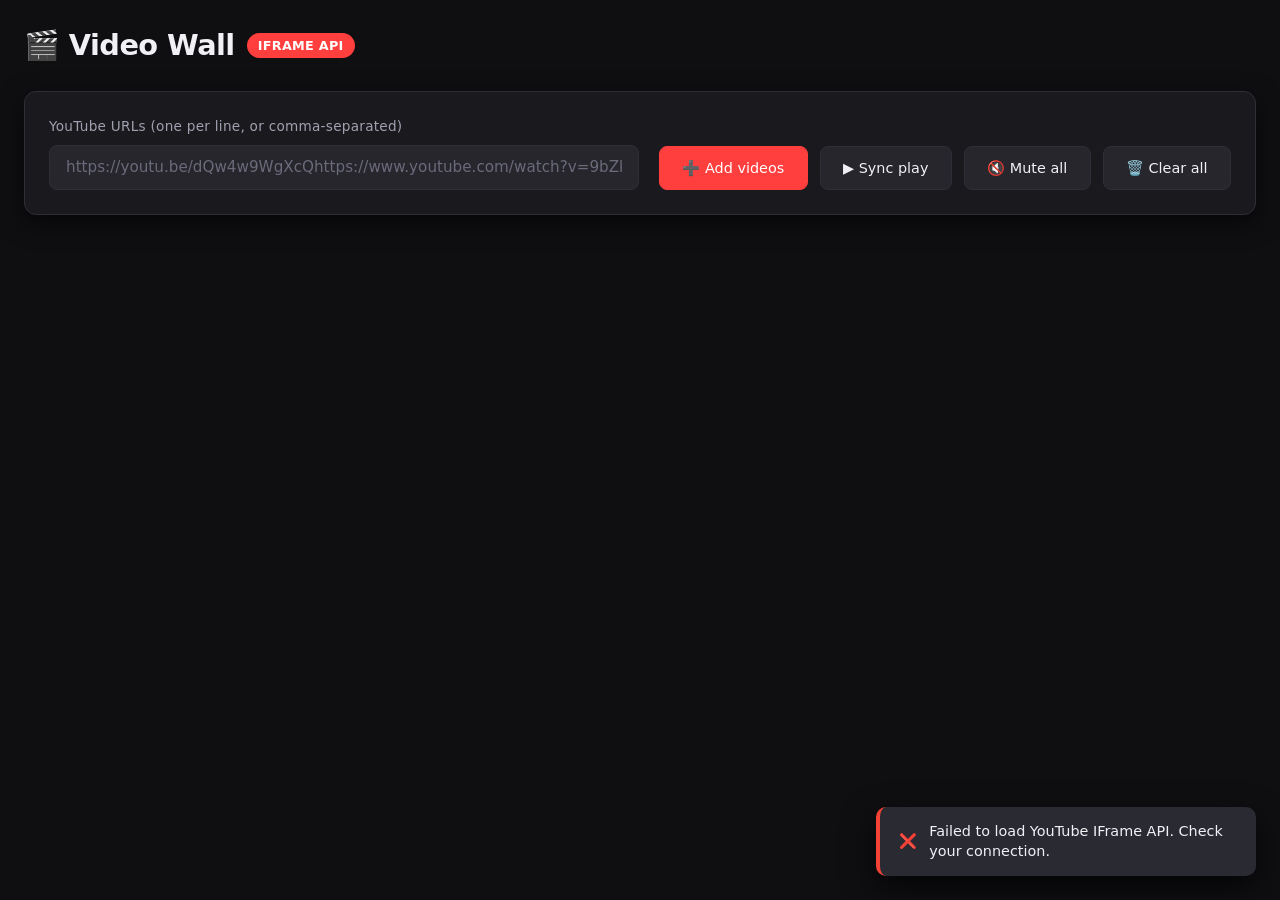
<file: index.html>
<!DOCTYPE html>
<html lang="en">
<head>
  <meta charset="UTF-8">
  <meta name="viewport" content="width=device-width, initial-scale=1.0">
  <title>Production Video Wall · YouTube IFrame API</title>
  <!-- Single API load, lazy loading via iframe attributes -->
  <style>
    /* ---------- GLOBAL RESET / DESIGN TOKENS ---------- */
    * {
      box-sizing: border-box;
      margin: 0;
      padding: 0;
    }

    :root {
      --bg: #0f0f12;
      --surface: #1a1a1e;
      --surface-2: #26262c;
      --border: #2e2e36;
      --text: #f0f0f5;
      --text-muted: #a0a0b0;
      --accent: #ff3e3e;
      --accent-hover: #ff5e5e;
      --focus-ring: 0 0 0 3px rgba(255, 62, 62, 0.5);
      --radius: 12px;
      --shadow: 0 8px 24px rgba(0, 0, 0, 0.6);
      --font: system-ui, -apple-system, 'Segoe UI', Roboto, Helvetica, Arial, sans-serif;
    }

    body {
      background: var(--bg);
      color: var(--text);
      font-family: var(--font);
      min-height: 100vh;
      padding: 1.5rem;
      line-height: 1.5;
    }

    /* ---------- LAYOUT ---------- */
    .app {
      max-width: 1600px;
      margin: 0 auto;
      display: flex;
      flex-direction: column;
      gap: 1.5rem;
    }

    h1 {
      font-size: 1.8rem;
      font-weight: 600;
      letter-spacing: -0.02em;
      display: flex;
      align-items: center;
      gap: 0.75rem;
    }

    h1 span {
      background: var(--accent);
      color: white;
      font-size: 0.8rem;
      font-weight: 600;
      padding: 0.2rem 0.7rem;
      border-radius: 100px;
      letter-spacing: 0.02em;
      text-transform: uppercase;
    }

    /* ---------- CONTROLS ---------- */
    .controls {
      background: var(--surface);
      border: 1px solid var(--border);
      border-radius: var(--radius);
      padding: 1.5rem;
      display: flex;
      flex-wrap: wrap;
      gap: 1.25rem;
      align-items: flex-end;
      box-shadow: var(--shadow);
    }

    .input-group {
      flex: 1 1 320px;
      display: flex;
      flex-direction: column;
      gap: 0.5rem;
    }

    .input-group label {
      font-size: 0.85rem;
      font-weight: 500;
      color: var(--text-muted);
      letter-spacing: 0.02em;
    }

    .input-group input {
      background: var(--surface-2);
      border: 1px solid var(--border);
      border-radius: 8px;
      padding: 0.8rem 1rem;
      font-size: 0.95rem;
      color: var(--text);
      font-family: var(--font);
      transition: border-color 0.2s, box-shadow 0.2s;
      width: 100%;
    }

    .input-group input:focus-visible {
      outline: none;
      border-color: var(--accent);
      box-shadow: var(--focus-ring);
    }

    .input-group input::placeholder {
      color: #6a6a7a;
    }

    .input-group input:disabled {
      opacity: 0.5;
      cursor: not-allowed;
    }

    .actions {
      display: flex;
      flex-wrap: wrap;
      gap: 0.75rem;
      align-items: center;
    }

    button {
      background: var(--surface-2);
      border: 1px solid var(--border);
      color: var(--text);
      font-family: var(--font);
      font-size: 0.9rem;
      font-weight: 500;
      padding: 0.75rem 1.4rem;
      border-radius: 8px;
      cursor: pointer;
      display: inline-flex;
      align-items: center;
      justify-content: center;
      gap: 0.5rem;
      transition: all 0.15s ease;
      white-space: nowrap;
      min-height: 44px;
      user-select: none;
    }

    button:hover:not(:disabled) {
      background: #32323a;
      border-color: #3e3e48;
    }

    button:active:not(:disabled) {
      transform: scale(0.97);
    }

    button:focus-visible {
      outline: none;
      box-shadow: var(--focus-ring);
    }

    button:disabled {
      opacity: 0.4;
      cursor: not-allowed;
    }

    button.primary {
      background: var(--accent);
      border-color: var(--accent);
      color: white;
    }

    button.primary:hover:not(:disabled) {
      background: var(--accent-hover);
      border-color: var(--accent-hover);
    }

    button.toggle-active {
      background: var(--accent);
      border-color: var(--accent);
      color: white;
    }

    button.toggle-active:hover:not(:disabled) {
      background: var(--accent-hover);
      border-color: var(--accent-hover);
    }

    /* ---------- TOAST / STATUS ---------- */
    .toast-region {
      position: fixed;
      bottom: 1.5rem;
      right: 1.5rem;
      z-index: 9999;
      display: flex;
      flex-direction: column;
      gap: 0.75rem;
      pointer-events: none;
      max-width: 380px;
    }

    .toast {
      background: #2a2a32;
      color: var(--text);
      padding: 0.9rem 1.2rem;
      border-radius: 10px;
      box-shadow: 0 12px 32px rgba(0, 0, 0, 0.7);
      border-left: 4px solid var(--accent);
      font-size: 0.9rem;
      line-height: 1.4;
      pointer-events: auto;
      animation: slideIn 0.25s ease;
      display: flex;
      align-items: center;
      gap: 0.75rem;
      word-break: break-word;
    }

    .toast.success { border-left-color: #4caf50; }
    .toast.error { border-left-color: #f44336; }
    .toast.info { border-left-color: #2196f3; }

    @keyframes slideIn {
      from { transform: translateX(24px); opacity: 0; }
      to { transform: translateX(0); opacity: 1; }
    }

    /* ---------- VIDEO GRID ---------- */
    .video-grid {
      display: grid;
      grid-template-columns: repeat(auto-fit, minmax(min(100%, 380px), 1fr));
      gap: 1.25rem;
      min-height: 200px;
    }

    /* card */
    .video-card {
      background: var(--surface);
      border: 1px solid var(--border);
      border-radius: var(--radius);
      overflow: hidden;
      box-shadow: var(--shadow);
      transition: border-color 0.2s, transform 0.2s;
      display: flex;
      flex-direction: column;
    }

    .video-card:focus-within {
      border-color: var(--accent);
      box-shadow: 0 0 0 2px var(--accent), var(--shadow);
    }

    .video-card:hover {
      border-color: #3e3e4a;
    }

    .iframe-container {
      position: relative;
      width: 100%;
      aspect-ratio: 16 / 9;
      background: #000;
      overflow: hidden;
    }

    .iframe-container iframe {
      position: absolute;
      top: 0;
      left: 0;
      width: 100%;
      height: 100%;
      border: 0;
      display: block;
    }

    .card-footer {
      padding: 0.8rem 1rem;
      display: flex;
      justify-content: space-between;
      align-items: center;
      gap: 0.75rem;
      background: var(--surface-2);
      border-top: 1px solid var(--border);
    }

    .video-id {
      font-size: 0.8rem;
      font-family: 'SF Mono', 'Fira Code', monospace;
      color: var(--text-muted);
      white-space: nowrap;
      overflow: hidden;
      text-overflow: ellipsis;
      max-width: 60%;
    }

    .card-actions {
      display: flex;
      gap: 0.5rem;
    }

    .card-actions button {
      padding: 0.4rem 0.9rem;
      font-size: 0.8rem;
      min-height: 34px;
      border-radius: 6px;
    }

    /* ---------- EMPTY STATE ---------- */
    .empty-state {
      grid-column: 1 / -1;
      text-align: center;
      padding: 3rem 1.5rem;
      color: var(--text-muted);
      background: var(--surface);
      border: 2px dashed var(--border);
      border-radius: var(--radius);
      font-size: 1rem;
    }

    .empty-state strong {
      color: var(--text);
      display: block;
      margin-bottom: 0.4rem;
      font-size: 1.2rem;
    }

    /* ---------- RESPONSIVE TWEAKS ---------- */
    @media (max-width: 700px) {
      body { padding: 1rem; }
      .controls { flex-direction: column; align-items: stretch; }
      .input-group { flex: 1 1 auto; }
      .actions { justify-content: stretch; }
      .actions button { flex: 1; }
      h1 { font-size: 1.4rem; }
      .toast-region { left: 1rem; right: 1rem; max-width: none; bottom: 1rem; }
    }

    /* accessibility: reduced motion */
    @media (prefers-reduced-motion: reduce) {
      *, *::before, *::after {
        animation-duration: 0.01ms !important;
        transition-duration: 0.01ms !important;
      }
    }
  </style>
</head>
<body>
  <div class="app">
    <header>
      <h1>
        🎬 Video Wall
        <span>IFrame API</span>
      </h1>
    </header>

    <!-- controls -->
    <section class="controls" aria-label="Video wall controls">
      <div class="input-group">
        <label for="urlInput">YouTube URLs <span style="font-weight:400; text-transform:none;">(one per line, or comma-separated)</span></label>
        <input
          type="text"
          id="urlInput"
          placeholder="https://youtu.be/dQw4w9WgXcQ&#10;https://www.youtube.com/watch?v=9bZkp7q19f0&t=30s"
          autocomplete="off"
          spellcheck="false"
          aria-describedby="urlHelp"
        />
      </div>
      <div class="actions">
        <button id="addBtn" class="primary" aria-label="Add videos from input">➕ Add videos</button>
        <button id="syncPlayBtn" aria-label="Synchronize playback">▶️ Sync play</button>
        <button id="muteAllBtn" aria-label="Toggle mute on all videos">🔇 Mute all</button>
        <button id="clearAllBtn" aria-label="Remove all videos">🗑️ Clear all</button>
      </div>
    </section>

    <!-- live region for status announcements -->
    <div id="ariaLive" class="visually-hidden" aria-live="polite" aria-atomic="true" style="position:absolute;width:1px;height:1px;padding:0;margin:-1px;overflow:hidden;clip:rect(0,0,0,0);white-space:nowrap;border:0;"></div>

    <!-- toast container -->
    <div class="toast-region" id="toastRegion" aria-live="polite" aria-atomic="false"></div>

    <!-- video grid -->
    <div class="video-grid" id="videoGrid" role="list" aria-label="Video wall">
      <!-- dynamically populated -->
    </div>
  </div>

  <!-- ========== YOUTUBE IFRAME API (single load) ========== -->
  <script>
    // ---------------------------------------------------------------
    // 1. GLOBAL STATE & CONSTANTS
    // ---------------------------------------------------------------
    const STORAGE_KEY = 'yt-video-wall-v1';
    let players = new Map();          // videoId -> YT.Player instance
    let videoIds = [];               // ordered list of current video IDs
    let isMutedAll = false;
    let lastToastId = 0;

    // ---------------------------------------------------------------
    // 2. UTILITY: TOAST / ANNOUNCE
    // ---------------------------------------------------------------
    function showToast(message, type = 'info', duration = 3500) {
      const region = document.getElementById('toastRegion');
      const toast = document.createElement('div');
      toast.className = `toast ${type}`;
      const icons = { success: '✅', error: '❌', info: 'ℹ️' };
      toast.innerHTML = `<span>${icons[type] || 'ℹ️'}</span><span>${escapeHtml(message)}</span>`;
      toast.setAttribute('role', 'status');
      region.appendChild(toast);

      // announce for screen readers
      document.getElementById('ariaLive').textContent = message;

      setTimeout(() => {
        toast.style.opacity = '0';
        toast.style.transform = 'translateX(12px)';
        toast.style.transition = 'opacity 0.25s, transform 0.25s';
        setTimeout(() => toast.remove(), 300);
      }, duration);
    }

    function escapeHtml(text) {
      const div = document.createElement('div');
      div.textContent = text;
      return div.innerHTML;
    }

    // ---------------------------------------------------------------
    // 3. URL PARSER (robust)
    // ---------------------------------------------------------------
    function parseYouTubeUrl(url) {
      if (!url || typeof url !== 'string') return null;
      let trimmed = url.trim();
      if (!trimmed) return null;

      // add protocol if missing
      if (!/^https?:\/\//i.test(trimmed)) {
        trimmed = 'https://' + trimmed;
      }

      try {
        const urlObj = new URL(trimmed);
        const hostname = urlObj.hostname.replace('www.', '');
        let videoId = null;
        let startTime = 0;

        // --- youtu.be/<id> ---
        if (hostname === 'youtu.be') {
          videoId = urlObj.pathname.slice(1).split('/')[0];
        }
        // --- youtube.com ---
        else if (hostname === 'youtube.com' || hostname === 'm.youtube.com') {
          // /watch?v=<id>
          if (urlObj.pathname === '/watch') {
            videoId = urlObj.searchParams.get('v');
          }
          // /shorts/<id>
          else if (urlObj.pathname.startsWith('/shorts/')) {
            videoId = urlObj.pathname.split('/')[2];
          }
          // /embed/<id>
          else if (urlObj.pathname.startsWith('/embed/')) {
            videoId = urlObj.pathname.split('/')[2];
          }
          // /live/<id>
          else if (urlObj.pathname.startsWith('/live/')) {
            videoId = urlObj.pathname.split('/')[2];
          }
          // /v/<id> (legacy)
          else if (urlObj.pathname.startsWith('/v/')) {
            videoId = urlObj.pathname.split('/')[2];
          }
        }

        if (!videoId || !/^[a-zA-Z0-9_-]{11}$/.test(videoId)) return null;

        // parse timestamps: t=30, t=30s, t=1m30s, start=30
        let tParam = urlObj.searchParams.get('t') || urlObj.searchParams.get('start');
        if (tParam) {
          const seconds = parseTimestamp(tParam);
          if (!isNaN(seconds)) startTime = seconds;
        }

        return { videoId, startTime };
      } catch {
        return null;
      }
    }

    function parseTimestamp(t) {
      t = t.trim().toLowerCase();
      // pure number
      if (/^\d+$/.test(t)) return parseInt(t, 10);
      // 1h2m3s, 2m30s, 45s
      const match = t.match(/^(?:(\d+)h)?(?:(\d+)m)?(?:(\d+)s)?$/);
      if (!match) return 0;
      const hours = parseInt(match[1] || 0, 10);
      const minutes = parseInt(match[2] || 0, 10);
      const seconds = parseInt(match[3] || 0, 10);
      return hours * 3600 + minutes * 60 + seconds;
    }

    // ---------------------------------------------------------------
    // 4. PERSISTENCE
    // ---------------------------------------------------------------
    function saveState() {
      try {
        const state = { videoIds: [...videoIds], isMutedAll };
        localStorage.setItem(STORAGE_KEY, JSON.stringify(state));
      } catch { /* ignore */ }
    }

    function loadState() {
      try {
        const raw = localStorage.getItem(STORAGE_KEY);
        if (!raw) return null;
        const parsed = JSON.parse(raw);
        if (parsed && Array.isArray(parsed.videoIds)) {
          return {
            videoIds: parsed.videoIds.filter(id => /^[a-zA-Z0-9_-]{11}$/.test(id)),
            isMutedAll: !!parsed.isMutedAll
          };
        }
      } catch { /* ignore */ }
      return null;
    }

    // ---------------------------------------------------------------
    // 5. GRID RENDERING (DOM)
    // ---------------------------------------------------------------
    const videoGrid = document.getElementById('videoGrid');
    const urlInput = document.getElementById('urlInput');
    const addBtn = document.getElementById('addBtn');
    const syncPlayBtn = document.getElementById('syncPlayBtn');
    const muteAllBtn = document.getElementById('muteAllBtn');
    const clearAllBtn = document.getElementById('clearAllBtn');

    function renderGrid() {
      // destroy old players
      players.forEach(p => {
        try { p.destroy(); } catch { /* ignore */ }
      });
      players.clear();

      // build DOM
      videoGrid.innerHTML = '';
      if (videoIds.length === 0) {
        const empty = document.createElement('div');
        empty.className = 'empty-state';
        empty.innerHTML = '<strong>No videos yet</strong>Paste YouTube links above and click “Add videos”.';
        videoGrid.appendChild(empty);
        updateButtonStates();
        return;
      }

      videoIds.forEach((vid, index) => {
        const card = document.createElement('div');
        card.className = 'video-card';
        card.setAttribute('role', 'listitem');

        // iframe container
        const iframeContainer = document.createElement('div');
        iframeContainer.className = 'iframe-container';

        const iframe = document.createElement('iframe');
        const origin = window.location.origin;
        iframe.src = `https://www.youtube.com/embed/${vid}?enablejsapi=1&origin=${encodeURIComponent(origin)}&rel=0&modestbranding=1&playsinline=1&color=white&fs=1&iv_load_policy=3`;
        iframe.setAttribute('loading', 'lazy');
        iframe.setAttribute('referrerpolicy', 'strict-origin-when-cross-origin');
        iframe.setAttribute('allow', 'accelerometer; autoplay; clipboard-write; encrypted-media; gyroscope; picture-in-picture; web-share');
        iframe.setAttribute('allowfullscreen', '');
        iframe.setAttribute('title', `YouTube video ${vid}`);
        iframe.id = `yt-iframe-${vid}-${index}`;

        iframeContainer.appendChild(iframe);
        card.appendChild(iframeContainer);

        // footer with ID and actions
        const footer = document.createElement('div');
        footer.className = 'card-footer';

        const idSpan = document.createElement('span');
        idSpan.className = 'video-id';
        idSpan.textContent = vid;
        idSpan.title = vid;

        const actionsDiv = document.createElement('div');
        actionsDiv.className = 'card-actions';

        const playPauseBtn = document.createElement('button');
        playPauseBtn.textContent = '▶️';
        playPauseBtn.setAttribute('aria-label', `Play/Pause video ${vid}`);
        playPauseBtn.dataset.action = 'toggle-play';
        playPauseBtn.dataset.videoId = vid;

        const removeBtn = document.createElement('button');
        removeBtn.textContent = '✕';
        removeBtn.setAttribute('aria-label', `Remove video ${vid}`);
        removeBtn.dataset.action = 'remove';
        removeBtn.dataset.videoId = vid;

        actionsDiv.appendChild(playPauseBtn);
        actionsDiv.appendChild(removeBtn);
        footer.appendChild(idSpan);
        footer.appendChild(actionsDiv);
        card.appendChild(footer);

        videoGrid.appendChild(card);

        // create player instance after a small delay to ensure iframe is in DOM
        // we'll use the YouTube API's ready event
        createPlayerForIframe(iframe, vid, index);
      });

      updateButtonStates();
    }

    // ---------------------------------------------------------------
    // 6. YOUTUBE PLAYER CREATION & MANAGEMENT
    // ---------------------------------------------------------------
    function createPlayerForIframe(iframe, videoId, index) {
      // ensure API is ready
      if (!window.YT || !window.YT.Player) {
        // fallback: wait a bit and retry
        setTimeout(() => createPlayerForIframe(iframe, videoId, index), 300);
        return;
      }

      try {
        const player = new YT.Player(iframe, {
          events: {
            onReady: (event) => {
              // store player reference keyed by videoId (only one instance per ID in our model)
              // but multiple same IDs could exist – we use composite key? we assume unique IDs, but just in case
              // we store in map with videoId; if duplicate, the later overrides — acceptable.
              players.set(videoId, event.target);
              // apply initial mute state
              if (isMutedAll) {
                event.target.mute();
              } else {
                event.target.unMute();
              }
              // apply start time if provided (only on first add – we don't store it here)
              // we don't have startTime stored in videoIds array; we could store but for simplicity we ignore.
            },
            onError: (event) => {
              console.warn('YouTube player error', event.data, videoId);
              showToast(`Video ${videoId} could not be loaded (error ${event.data})`, 'error');
            }
          }
        });
      } catch (e) {
        console.warn('Failed to create player', e);
      }
    }

    // ---------------------------------------------------------------
    // 7. CORE ACTIONS (add, remove, toggle, sync, mute, clear)
    // ---------------------------------------------------------------
    function addVideosFromInput() {
      const raw = urlInput.value.trim();
      if (!raw) {
        showToast('Please enter at least one YouTube URL.', 'error');
        return;
      }

      // split by newline or comma (with optional spaces)
      const parts = raw.split(/[\n,]+/).map(s => s.trim()).filter(Boolean);
      const parsedList = [];
      const errors = [];

      parts.forEach(part => {
        const parsed = parseYouTubeUrl(part);
        if (parsed) {
          parsedList.push(parsed);
        } else {
          errors.push(part);
        }
      });

      if (parsedList.length === 0) {
        showToast('No valid YouTube URLs found. Check the format.', 'error');
        return;
      }

      let addedCount = 0;
      parsedList.forEach(({ videoId }) => {
        if (!videoIds.includes(videoId)) {
          videoIds.push(videoId);
          addedCount++;
        }
      });

      if (addedCount === 0) {
        showToast('All videos already in the wall.', 'info');
        return;
      }

      // clear input after successful add
      urlInput.value = '';

      renderGrid();
      saveState();
      showToast(`Added ${addedCount} video(s).${errors.length ? ` ${errors.length} invalid URL(s) skipped.` : ''}`, 'success');
    }

    function removeVideo(videoId) {
      const index = videoIds.indexOf(videoId);
      if (index === -1) return;

      // destroy player
      const player = players.get(videoId);
      if (player) {
        try { player.destroy(); } catch { /* ignore */ }
        players.delete(videoId);
      }

      videoIds.splice(index, 1);
      renderGrid();
      saveState();
      showToast(`Removed video ${videoId}`, 'info');
    }

    function togglePlayPause(videoId) {
      const player = players.get(videoId);
      if (!player) {
        showToast('Player not ready yet. Try again.', 'error');
        return;
      }
      try {
        const state = player.getPlayerState();
        // 1 = playing, 2 = paused, 0 = ended, 5 = cued
        if (state === 1) {
          player.pauseVideo();
        } else {
          player.playVideo();
        }
      } catch (e) {
        showToast('Cannot control player.', 'error');
      }
    }

    function syncPlayAll() {
      if (players.size === 0) {
        showToast('No videos to sync.', 'info');
        return;
      }
      let count = 0;
      players.forEach((player, vid) => {
        try {
          player.seekTo(0, true);
          player.playVideo();
          count++;
        } catch { /* ignore */ }
      });
      if (count > 0) {
        showToast(`Synced ${count} video(s) to start.`, 'success');
      } else {
        showToast('Could not sync any videos.', 'error');
      }
    }

    function toggleMuteAll() {
      isMutedAll = !isMutedAll;
      players.forEach((player) => {
        try {
          if (isMutedAll) {
            player.mute();
          } else {
            player.unMute();
          }
        } catch { /* ignore */ }
      });
      muteAllBtn.textContent = isMutedAll ? '🔊 Unmute all' : '🔇 Mute all';
      muteAllBtn.classList.toggle('toggle-active', isMutedAll);
      saveState();
      showToast(isMutedAll ? 'All videos muted.' : 'All videos unmuted.', 'info');
    }

    function clearAllVideos() {
      if (videoIds.length === 0) {
        showToast('Nothing to clear.', 'info');
        return;
      }
      if (!confirm('Remove all videos from the wall?')) return;

      players.forEach(p => { try { p.destroy(); } catch {} });
      players.clear();
      videoIds = [];
      renderGrid();
      saveState();
      showToast('All videos removed.', 'info');
    }

    // ---------------------------------------------------------------
    // 8. EVENT DELEGATION (grid actions)
    // ---------------------------------------------------------------
    videoGrid.addEventListener('click', (e) => {
      const target = e.target.closest('button[data-action]');
      if (!target) return;

      const action = target.dataset.action;
      const videoId = target.dataset.videoId;
      if (!videoId) return;

      if (action === 'toggle-play') {
        togglePlayPause(videoId);
      } else if (action === 'remove') {
        removeVideo(videoId);
      }
    });

    // ---------------------------------------------------------------
    // 9. DEBOUNCED INPUT (optional, but keep for future use)
    // ---------------------------------------------------------------
    function debounce(fn, delay) {
      let timer;
      return function (...args) {
        clearTimeout(timer);
        timer = setTimeout(() => fn.apply(this, args), delay);
      };
    }

    // not strictly needed, but we can use for validation feedback
    const debouncedValidate = debounce(() => { /* placeholder */ }, 300);

    // ---------------------------------------------------------------
    // 10. BUTTON STATE MANAGEMENT
    // ---------------------------------------------------------------
    function updateButtonStates() {
      const hasVideos = videoIds.length > 0;
      syncPlayBtn.disabled = !hasVideos;
      clearAllBtn.disabled = !hasVideos;
      muteAllBtn.disabled = !hasVideos;
      // update mute button label based on global state (but preserve toggle-active)
      muteAllBtn.textContent = isMutedAll ? '🔊 Unmute all' : '🔇 Mute all';
      muteAllBtn.classList.toggle('toggle-active', isMutedAll);
    }

    // ---------------------------------------------------------------
    // 11. INITIALIZATION
    // ---------------------------------------------------------------
    function init() {
      // load persisted state
      const saved = loadState();
      if (saved) {
        videoIds = saved.videoIds || [];
        isMutedAll = saved.isMutedAll || false;
      }

      // if no persisted state, start with a demo video (optional)
      if (videoIds.length === 0 && !localStorage.getItem(STORAGE_KEY)) {
        // add a couple of well-known videos as demo
        videoIds = ['dQw4w9WgXcQ', '9bZkp7q19f0'];
        isMutedAll = false;
        saveState();
      }

      renderGrid();

      // wire buttons
      addBtn.addEventListener('click', addVideosFromInput);
      syncPlayBtn.addEventListener('click', syncPlayAll);
      muteAllBtn.addEventListener('click', toggleMuteAll);
      clearAllBtn.addEventListener('click', clearAllVideos);

      // allow Enter key in input to trigger add (but Ctrl+Enter for multiline)
      urlInput.addEventListener('keydown', (e) => {
        if (e.key === 'Enter' && !e.shiftKey) {
          e.preventDefault();
          addVideosFromInput();
        }
      });

      // update mute button state after load
      updateButtonStates();

      // initial toast
      if (videoIds.length > 0) {
        showToast(`Loaded ${videoIds.length} video(s) from storage.`, 'info', 2000);
      }
    }

    // ---------------------------------------------------------------
    // 12. YOUTUBE API LOADER (single load, then init)
    // ---------------------------------------------------------------
    (function loadYouTubeAPI() {
      // if already loaded
      if (window.YT && window.YT.Player) {
        init();
        return;
      }

      // inject script
      const tag = document.createElement('script');
      tag.src = 'https://www.youtube.com/iframe_api';
      tag.async = true;
      tag.onerror = () => {
        showToast('Failed to load YouTube IFrame API. Check your connection.', 'error', 6000);
      };

      // global callback for API ready
      window.onYouTubeIframeAPIReady = function() {
        init();
      };

      document.head.appendChild(tag);

      // fallback if API doesn't call onYouTubeIframeAPIReady within 5s
      setTimeout(() => {
        if (!window.YT || !window.YT.Player) {
          // maybe still not ready, but we can try to init anyway? better to show error
          if (!document.querySelector('iframe[src*="youtube.com/embed"]')) {
            showToast('YouTube API is taking long to load. Some features may be delayed.', 'info', 5000);
          }
        }
      }, 5000);
    })();

    // Expose some functions for debugging (optional)
    window.__videoWall = {
      getVideoIds: () => [...videoIds],
      getPlayers: () => players,
      addVideo: (url) => {
        const p = parseYouTubeUrl(url);
        if (p && !videoIds.includes(p.videoId)) {
          videoIds.push(p.videoId);
          renderGrid();
          saveState();
          return true;
        }
        return false;
      }
    };
  </script>
</body>
</html>
</file>
